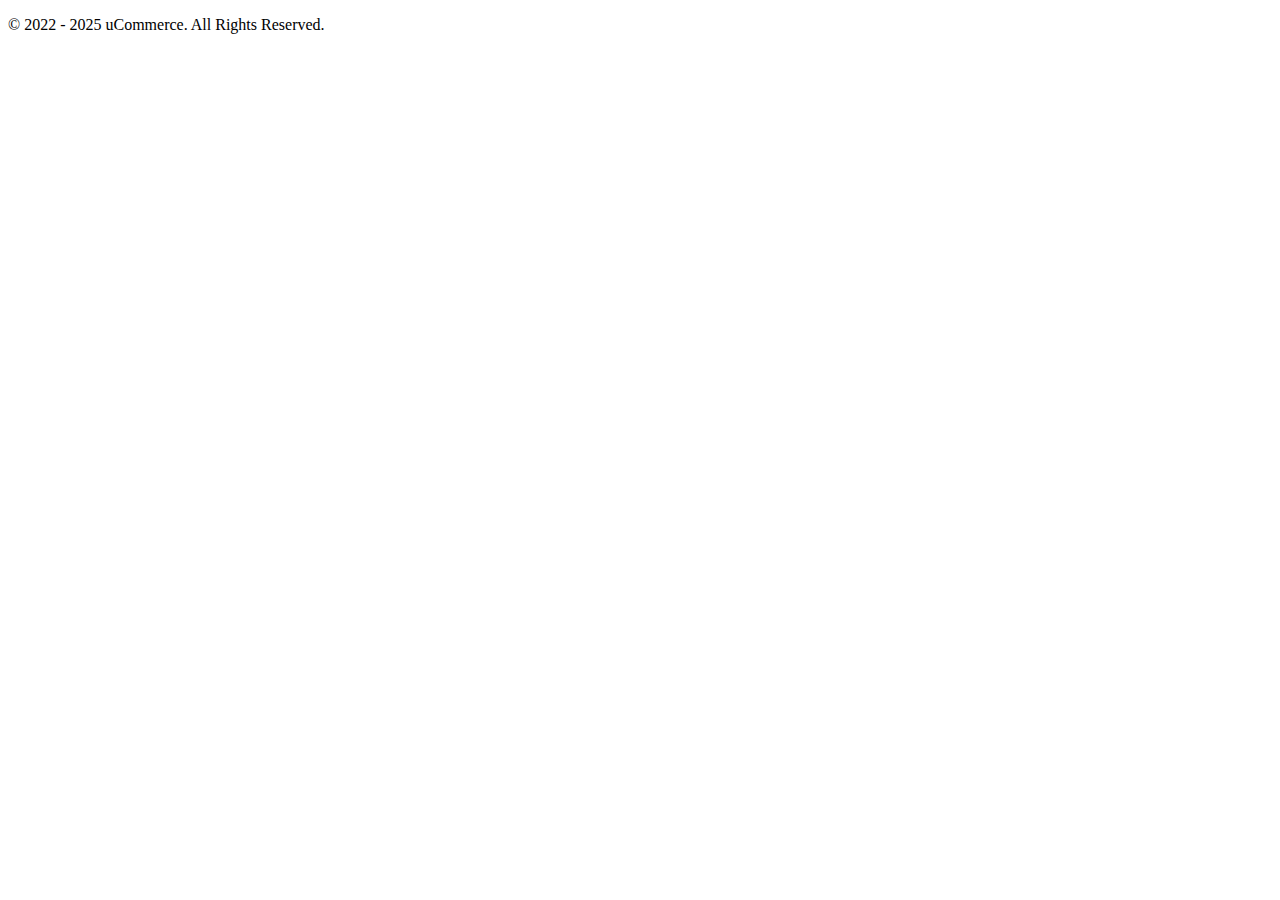
<file: &copy.html>
<!DOCTYPE html>
<html lang="en">
<head>
    <meta charset="UTF-8">
    <meta http-equiv="X-UA-Compatible" content="IE=edge">
    <meta name="viewport" content="width=device-width, initial-scale=1.0">
    <title>Document</title>
</head>
<body>
    <div class="foo-copy">
    <div class="container">
        <p>&copy; 2022 - 2025 uCommerce. All Rights Reserved.</p>
    </div>
    </div>
</body>
</html>
</file>
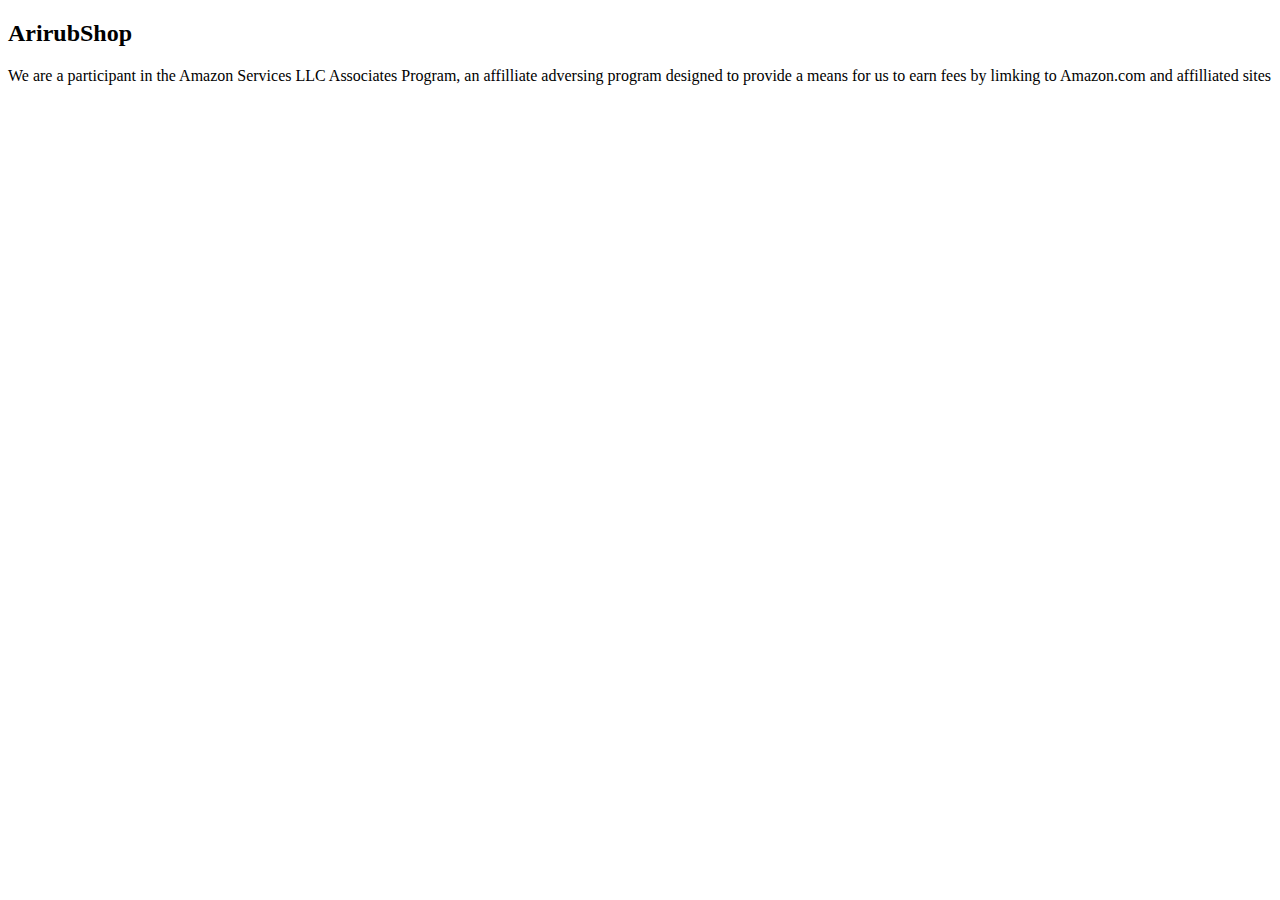
<file: footer.html>
<!DOCTYPE html>
<html lang="en">
<head>
    <meta charset="UTF-8">
    <meta http-equiv="X-UA-Compatible" content="IE=edge">
    <meta name="viewport" content="width=device-width, initial-scale=1.0">
    <title>Footer</title>
</head>
<body>
    
            
        <div class="container">

            <div class="foo-row">
                <div class="foo-col">
                    <h2>Arirub<span class="titlle-shop">Shop</span></h2>
                    <p class="info">We are a participant in the Amazon Services LLC Associates Program, an affilliate adversing program designed to provide a means for us to earn fees by limking to Amazon.com and affilliated sites</p>
                </div>

                <!--div class="foo-col">
                    <ul>
                       <li><a href="http://">Productos</a></li>
                       <li><a href="http://">Campañas</a></li>
                       <li><a href="http://">Nosotros</a></li>
                       <li><a href="http://">Contacto</a></li>
                       <li><a href="http://">Enlace 01</a></li>
                       <li><a href="http://">Enlace 02</a></li>
                       <li><a href="http://">Enlace 03</a></li>
                    </ul>
                </div-->

            </div>

        </div>

    
</body>
</html>
</file>
